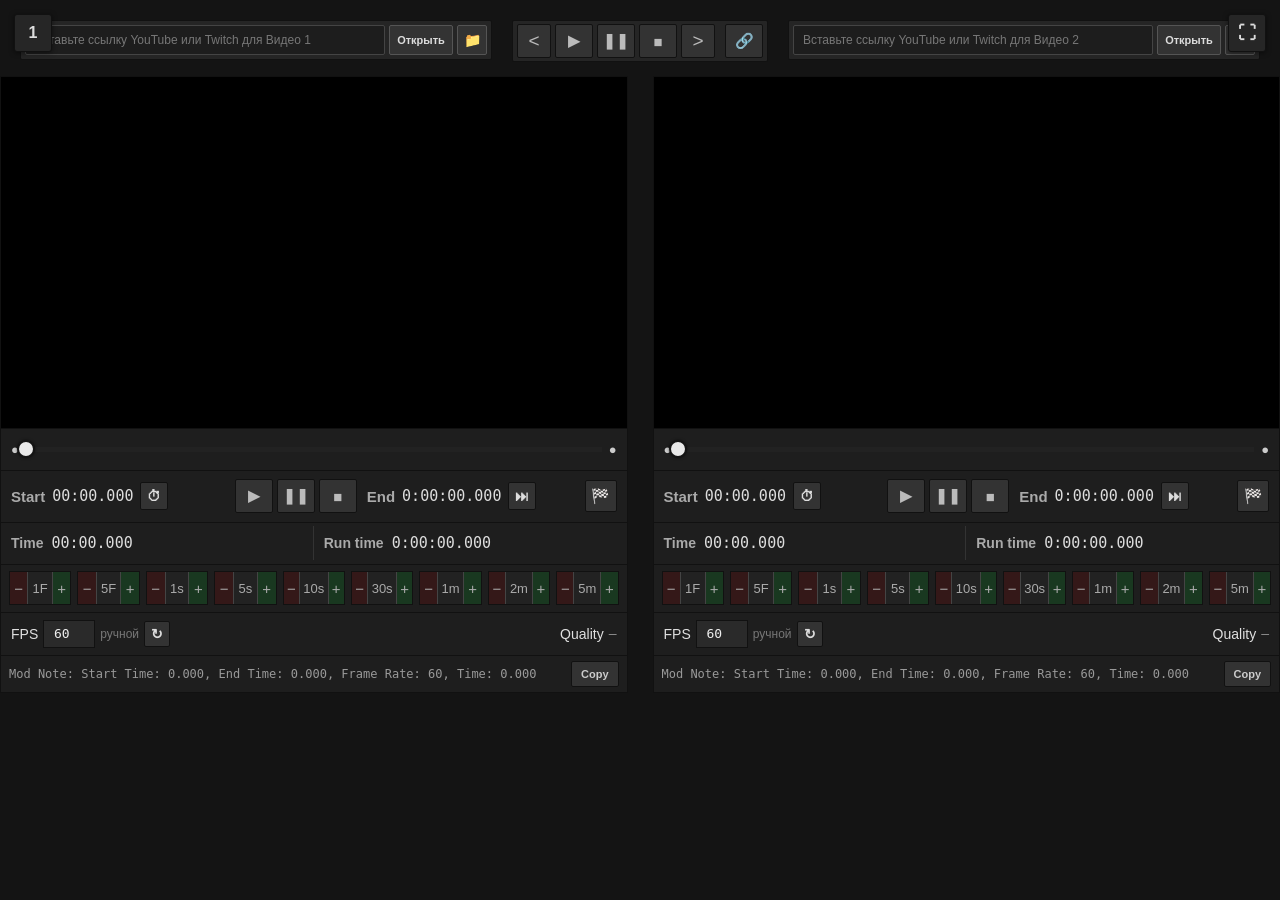
<file: index.html>
<!DOCTYPE html>
<html lang="ru">

<head>

    <meta charset="UTF-8">

    <meta
        name="viewport"
        content="width=device-width, initial-scale=1.0"
    >

    <meta
        name="referrer"
        content="no-referrer-when-downgrade"
    >

    <title>YouTube / Twitch Sync Compare</title>

    <link
        rel="stylesheet"
        href="style.css"
    >

</head>


<body>


    <!-- =====================================================
         КНОПКА ПОЛНОЭКРАННОГО РЕЖИМА ДВУХ ЗАБЕГОВ
         ===================================================== -->

    <button
        id="btn-theater-mode"
        class="btn-theater-toggle"
        onclick="toggleTheaterMode()"
        title="Полноэкранный просмотр двух забегов"
    >
        ⛶
    </button>


    <!-- =====================================================
         КНОПКА ПЕРЕКЛЮЧЕНИЯ ВИДА (ОДНО / ДВА ВИДЕО)
         ===================================================== -->

    <button
        id="btn-view-toggle"
        class="btn-view-toggle"
        onclick="toggleSingleView()"
        title="Показать только Видео 1"
    >
        1
    </button>


    <!-- =====================================================
         ПЛАВАЮЩАЯ ПАНЕЛЬ ПОЛНОЭКРАННОГО РЕЖИМА
         -----------------------------------------------------
         Видна только когда включён theater-mode.
         Таймеры дублируют current-time-1 / current-time-2,
         кнопки — те же самые общие play/pause/stop/±10с.
         ===================================================== -->

    <div
        id="theater-controls"
        class="theater-controls"
    >

        <div class="theater-timer">
            <span id="theater-time-1">
                0:00:00.000
            </span>
        </div>


        <div class="theater-buttons">

            <button
                class="btn-control btn-skip"
                onclick="syncSeekBySeconds(-10)"
                title="Назад на 10 секунд"
            >
                &lt;
            </button>

            <button
                class="btn-control btn-play"
                onclick="syncPlay()"
                title="Синхронный старт"
            >
                ▶
            </button>

            <button
                class="btn-control btn-pause"
                onclick="syncPause()"
                title="Пауза"
            >
                ❚❚
            </button>

            <button
                class="btn-control btn-stop"
                onclick="syncStop()"
                title="В начало"
            >
                ■
            </button>

            <button
                class="btn-control btn-skip"
                onclick="syncSeekBySeconds(10)"
                title="Вперёд на 10 секунд"
            >
                &gt;
            </button>

        </div>


        <div class="theater-timer">
            <span id="theater-time-2">
                0:00:00.000
            </span>
        </div>

    </div>


    <!-- =====================================================
         ОСНОВНОЙ КОНТЕЙНЕР
         ===================================================== -->

    <div class="compare-layout">


        <!-- =================================================
             ВЕРХНЯЯ ПАНЕЛЬ
             ================================================= -->

        <div class="sources-row">


            <!-- ================= VIDEO 1 ================= -->

            <div class="video-source">

                <textarea
                    id="code1"
                    placeholder="Вставьте ссылку YouTube или Twitch для Видео 1"
                ></textarea>


                <button
                    class="btn-open-video"
                    onclick="loadEmbedVideo(1)"
                    title="Открыть видео"
                >
                    Открыть
                </button>


                <button
                    class="btn-local-video"
                    onclick="document.getElementById('local-file-1').click()"
                    title="Выбрать локальное видео"
                >
                    📁
                </button>


                <input
                    type="file"
                    id="local-file-1"
                    accept="video/*"
                    style="display: none;"
                    onchange="handleLocalFile(1, this)"
                >

            </div>


            <!-- ================= ОБЩЕЕ УПРАВЛЕНИЕ ================= -->

            <div class="global-player-controls">

                <button
                    class="btn-control btn-skip"
                    onclick="syncSeekBySeconds(-10)"
                    title="Назад на 10 секунд"
                >
                    &lt;
                </button>


                <button
                    class="btn-control btn-play"
                    onclick="syncPlay()"
                    title="Синхронный старт"
                >
                    ▶
                </button>


                <button
                    class="btn-control btn-pause"
                    onclick="syncPause()"
                    title="Пауза"
                >
                    ❚❚
                </button>


                <button
                    class="btn-control btn-stop"
                    onclick="syncStop()"
                    title="В начало"
                >
                    ■
                </button>


                <button
                    class="btn-control btn-skip"
                    onclick="syncSeekBySeconds(10)"
                    title="Вперёд на 10 секунд"
                >
                    &gt;
                </button>


                <button
                    id="btn-share-link"
                    class="btn-control btn-share"
                    onclick="copyShareLink()"
                    title="Скопировать ссылку с текущими видео, стартом и финишем"
                >
                    🔗
                </button>

            </div>


            <!-- ================= VIDEO 2 ================= -->

            <div class="video-source">

                <textarea
                    id="code2"
                    placeholder="Вставьте ссылку YouTube или Twitch для Видео 2"
                ></textarea>


                <button
                    class="btn-open-video"
                    onclick="loadEmbedVideo(2)"
                    title="Открыть видео"
                >
                    Открыть
                </button>


                <button
                    class="btn-local-video"
                    onclick="document.getElementById('local-file-2').click()"
                    title="Выбрать локальное видео"
                >
                    📁
                </button>


                <input
                    type="file"
                    id="local-file-2"
                    accept="video/*"
                    style="display: none;"
                    onchange="handleLocalFile(2, this)"
                >

            </div>

        </div>


        <!-- =================================================
             ДВА ВИДЕО
             ================================================= -->

        <div
            id="video-grid"
            class="video-container layout-side"
        >


            <!-- =================================================
                 VIDEO 1
                 ================================================= -->

            <div class="player-column player-column-1">


                <!-- ================= VIDEO ================= -->

                <div class="player-wrapper">

                    <div
                        id="player1"
                        class="player-box"
                    ></div>

                </div>


                <!-- ================= ПОЛОСА ================= -->

                <div class="video-seek-area">

                    <div class="seek-boundary seek-start">
                        <span>●</span>
                    </div>

                    <div class="seek-bar">
                        <div class="seek-progress"></div>
                    </div>

                    <div class="seek-boundary seek-end">
                        <span>●</span>
                    </div>

                </div>


                <!-- ================= ОСНОВНАЯ ПАНЕЛЬ ================= -->

                <div class="video-action-row">


                    <!-- НАЧАЛО -->

                    <div class="start-time-display">

                        <span class="time-label">
                            Start
                        </span>

                        <span
                            id="start-time-display-1"
                            class="time-value"
                        >
                            0:00:00.000
                        </span>


                        <button
                            class="btn-set-start-time"
                            onclick="setStartTimeFromTimer(1)"
                            title="Установить начальное время из таймера"
                        >
                            ⏱
                        </button>

                    </div>


                    <!-- ЛОКАЛЬНОЕ УПРАВЛЕНИЕ -->

                    <div class="local-player-controls">

                        <button
                            class="btn-control btn-play"
                            onclick="playVideo1()"
                            title="Воспроизвести видео 1"
                        >
                            ▶
                        </button>


                        <button
                            class="btn-control btn-pause"
                            onclick="pauseVideo1()"
                            title="Пауза видео 1"
                        >
                            ❚❚
                        </button>


                        <button
                            class="btn-control btn-stop"
                            onclick="stopVideo1()"
                            title="Остановить видео 1"
                        >
                            ■
                        </button>

                    </div>


                    <!-- КОНЕЦ -->

                    <div class="end-time-display">

                        <span class="time-label">
                            End
                        </span>

                        <span
                            id="end-time-display-1"
                            class="time-value"
                        >
                            0:00:00.000
                        </span>

                        <button
                            class="btn-jump-to-end"
                            onclick="jumpToFinish(1)"
                            title="Перейти к концу забега"
                        >
                            ⏭
                        </button>

                    </div>


                    <!-- КОНЕЦ ЗАБЕГА -->

                    <button
                        class="btn-finish-run icon-only"
                        onclick="finishVideo1()"
                        title="Завершить забег"
                    >
                        🏁
                    </button>

                </div>


                <!-- ================= ТЕКУЩЕЕ ВРЕМЯ ================= -->

                <div class="time-info-panel">

                    <div class="current-time">

                        <strong>
                            Time
                        </strong>

                        <span id="current-time-1">
                            0:00:00.000
                        </span>

                    </div>


                    <div class="time-difference">

                        <strong>
                            Run time
                        </strong>

                        <span id="time-difference-1">
                            0:00:00.000
                        </span>

                    </div>

                </div>


                <!-- ================= РЕЗУЛЬТАТ ================= -->

                <div
                    id="result-display-1"
                    class="run-result"
                >
                    --:--.---
                </div>


                <!-- ================= ПОКАДРОВАЯ ПЕРЕМОТКА ================= -->

                <div class="video-seek-controls">


                    <div class="seek-group">

                        <button
                            class="btn-rew"
                            onclick="rewindVideo1Frames(1)"
                            title="Назад на 1 кадр"
                        >
                            −
                        </button>

                        <span class="seek-value">
                            1F
                        </span>

                        <button
                            class="btn-fwd"
                            onclick="forwardVideo1Frames(1)"
                            title="Вперёд на 1 кадр"
                        >
                            +
                        </button>

                    </div>


                    <div class="seek-group">

                        <button
                            class="btn-rew"
                            onclick="rewindVideo1Frames(5)"
                            title="Назад на 5 кадров"
                        >
                            −
                        </button>

                        <span class="seek-value">
                            5F
                        </span>

                        <button
                            class="btn-fwd"
                            onclick="forwardVideo1Frames(5)"
                            title="Вперёд на 5 кадров"
                        >
                            +
                        </button>

                    </div>


                    <div class="seek-group">

                        <button
                            class="btn-rew"
                            onclick="rewindVideo1Seconds(1)"
                            title="Назад на 1 секунду"
                        >
                            −
                        </button>

                        <span class="seek-value">
                            1s
                        </span>

                        <button
                            class="btn-fwd"
                            onclick="forwardVideo1Seconds(1)"
                            title="Вперёд на 1 секунду"
                        >
                            +
                        </button>

                    </div>


                    <div class="seek-group">

                        <button
                            class="btn-rew"
                            onclick="rewindVideo1Seconds(5)"
                            title="Назад на 5 секунд"
                        >
                            −
                        </button>

                        <span class="seek-value">
                            5s
                        </span>

                        <button
                            class="btn-fwd"
                            onclick="forwardVideo1Seconds(5)"
                            title="Вперёд на 5 секунд"
                        >
                            +
                        </button>

                    </div>


                    <div class="seek-group">

                        <button
                            class="btn-rew"
                            onclick="rewindVideo1Seconds(10)"
                            title="Назад на 10 секунд"
                        >
                            −
                        </button>

                        <span class="seek-value">
                            10s
                        </span>

                        <button
                            class="btn-fwd"
                            onclick="forwardVideo1Seconds(10)"
                            title="Вперёд на 10 секунд"
                        >
                            +
                        </button>

                    </div>


                    <div class="seek-group">

                        <button
                            class="btn-rew"
                            onclick="rewindVideo1Seconds(30)"
                            title="Назад на 30 секунд"
                        >
                            −
                        </button>

                        <span class="seek-value">
                            30s
                        </span>

                        <button
                            class="btn-fwd"
                            onclick="forwardVideo1Seconds(30)"
                            title="Вперёд на 30 секунд"
                        >
                            +
                        </button>

                    </div>


                    <div class="seek-group">

                        <button
                            class="btn-rew"
                            onclick="rewindVideo1Seconds(60)"
                            title="Назад на 1 минуту"
                        >
                            −
                        </button>

                        <span class="seek-value">
                            1m
                        </span>

                        <button
                            class="btn-fwd"
                            onclick="forwardVideo1Seconds(60)"
                            title="Вперёд на 1 минуту"
                        >
                            +
                        </button>

                    </div>


                    <div class="seek-group">

                        <button
                            class="btn-rew"
                            onclick="rewindVideo1Seconds(120)"
                            title="Назад на 2 минуты"
                        >
                            −
                        </button>

                        <span class="seek-value">
                            2m
                        </span>

                        <button
                            class="btn-fwd"
                            onclick="forwardVideo1Seconds(120)"
                            title="Вперёд на 2 минуты"
                        >
                            +
                        </button>

                    </div>


                    <div class="seek-group">

                        <button
                            class="btn-rew"
                            onclick="rewindVideo1Seconds(300)"
                            title="Назад на 5 минут"
                        >
                            −
                        </button>

                        <span class="seek-value">
                            5m
                        </span>

                        <button
                            class="btn-fwd"
                            onclick="forwardVideo1Seconds(300)"
                            title="Вперёд на 5 минут"
                        >
                            +
                        </button>

                    </div>

                </div>


                <!-- ================= ТЕХНИЧЕСКАЯ ИНФОРМАЦИЯ ================= -->

                <div class="video-info-panel">


                    <div class="fps-info">

                        <span>
                            FPS
                        </span>

                        <input
                            type="number"
                            id="fps1"
                            value="60"
                            min="1"
                            max="1000"
                            step="0.01"
                        >

                        <span
                            id="fps-status-1"
                            class="fps-status"
                        >
                            ручной
                        </span>

                        <button
                            class="btn-fps-refresh"
                            onclick="refreshFPS(1)"
                            title="Обновить FPS"
                        >
                            ↻
                        </button>

                    </div>


                    <div class="quality-info">

                        <span>
                            Quality
                        </span>

                        <span
                            id="quality-display-1"
                            class="quality-value"
                        >
                            —
                        </span>

                        <select
                            id="quality-select-1"
                            class="quality-select"
                            style="display: none;"
                            onchange="setTwitchQuality(1, this.value)"
                            title="Качество доступно для переключения только у Twitch"
                        ></select>

                    </div>

                </div>

                <!-- ================= MOD NOTE ================= -->

<div class="mod-note-panel">

    <span
        id="mod-note-1"
        class="mod-note-text"
    >
        Mod Note: Start Time: 0.000, End Time: 0.000, Frame Rate: 60, Time: 0.000
    </span>

    <button
        class="btn-copy-mod-note"
        onclick="copyModNote(1)"
        title="Копировать Mod Note"
    >
        Copy
    </button>

</div>


                <!-- ================= СЛУЖЕБНЫЕ НАСТРОЙКИ ================= -->

                <div class="video-settings-hidden">

                    <div class="time-input-block">

                        <span>Начать с:</span>

                        <input
                            type="number"
                            id="hour1"
                            value="0"
                            min="0"
                            max="999"
                        >

                        <span>ч</span>

                        <input
                            type="number"
                            id="min1"
                            value="0"
                            min="0"
                            max="59"
                        >

                        <span>мин</span>

                        <input
                            type="number"
                            id="sec1"
                            value="0"
                            min="0"
                            max="59"
                        >

                        <span>сек</span>

                        <input
                            type="number"
                            id="cs1"
                            value="0"
                            min="0"
                            max="999"
                            step="1"
                        >

                        <span>мс</span>

                        <button
                            class="btn-reset-start-time"
                            onclick="resetStartTime(1)"
                            title="Сбросить начальное время"
                        >
                            ↺
                        </button>

                    </div>

                </div>


            </div>


            <!-- =================================================
                 VIDEO 2
                 ================================================= -->

            <div class="player-column player-column-2">


                <!-- ================= VIDEO ================= -->

                <div class="player-wrapper">

                    <div
                        id="player2"
                        class="player-box"
                    ></div>

                </div>


                <!-- ================= ПОЛОСА ================= -->

                <div class="video-seek-area">

                    <div class="seek-boundary seek-start">
                        <span>●</span>
                    </div>

                    <div class="seek-bar">
                        <div class="seek-progress"></div>
                    </div>

                    <div class="seek-boundary seek-end">
                        <span>●</span>
                    </div>

                </div>


                <!-- ================= ОСНОВНАЯ ПАНЕЛЬ ================= -->

                <div class="video-action-row">


                    <!-- НАЧАЛО -->

                    <div class="start-time-display">

                        <span class="time-label">
                            Start
                        </span>

                        <span
                            id="start-time-display-2"
                            class="time-value"
                        >
                            0:00:00.000
                        </span>

                        <button
                            class="btn-set-start-time"
                            onclick="setStartTimeFromTimer(2)"
                            title="Установить начальное время из таймера"
                        >
                            ⏱
                        </button>

                    </div>


                    <!-- ЛОКАЛЬНОЕ УПРАВЛЕНИЕ -->

                    <div class="local-player-controls">

                        <button
                            class="btn-control btn-play"
                            onclick="playVideo2()"
                            title="Воспроизвести видео 2"
                        >
                            ▶
                        </button>


                        <button
                            class="btn-control btn-pause"
                            onclick="pauseVideo2()"
                            title="Пауза видео 2"
                        >
                            ❚❚
                        </button>


                        <button
                            class="btn-control btn-stop"
                            onclick="stopVideo2()"
                            title="Остановить видео 2"
                        >
                            ■
                        </button>

                    </div>


                    <!-- КОНЕЦ -->

                    <div class="end-time-display">

                        <span class="time-label">
                            End
                        </span>

                        <span
                            id="end-time-display-2"
                            class="time-value"
                        >
                            0:00:00.000
                        </span>

                        <button
                            class="btn-jump-to-end"
                            onclick="jumpToFinish(2)"
                            title="Перейти к концу забега"
                        >
                            ⏭
                        </button>

                    </div>


                    <!-- КОНЕЦ ЗАБЕГА -->

                    <button
                        class="btn-finish-run icon-only"
                        onclick="finishVideo2()"
                        title="Завершить забег"
                    >
                        🏁
                    </button>

                </div>


                <!-- ================= ТЕКУЩЕЕ ВРЕМЯ ================= -->

                <div class="time-info-panel">

                    <div class="current-time">

                        <strong>
                            Time
                        </strong>

                        <span id="current-time-2">
                            0:00:00.000
                        </span>

                    </div>


                    <div class="time-difference">

                        <strong>
                            Run time
                        </strong>

                        <span id="time-difference-2">
                            0:00:00.000
                        </span>

                    </div>

                </div>


                <!-- ================= РЕЗУЛЬТАТ ================= -->

                <div
                    id="result-display-2"
                    class="run-result"
                >
                    --:--.---
                </div>


                <!-- ================= ПОКАДРОВАЯ ПЕРЕМОТКА ================= -->

                <div class="video-seek-controls">


                    <div class="seek-group">

                        <button
                            class="btn-rew"
                            onclick="rewindVideo2Frames(1)"
                            title="Назад на 1 кадр"
                        >
                            −
                        </button>

                        <span class="seek-value">
                            1F
                        </span>

                        <button
                            class="btn-fwd"
                            onclick="forwardVideo2Frames(1)"
                            title="Вперёд на 1 кадр"
                        >
                            +
                        </button>

                    </div>


                    <div class="seek-group">

                        <button
                            class="btn-rew"
                            onclick="rewindVideo2Frames(5)"
                            title="Назад на 5 кадров"
                        >
                            −
                        </button>

                        <span class="seek-value">
                            5F
                        </span>

                        <button
                            class="btn-fwd"
                            onclick="forwardVideo2Frames(5)"
                            title="Вперёд на 5 кадров"
                        >
                            +
                        </button>

                    </div>


                    <div class="seek-group">

                        <button
                            class="btn-rew"
                            onclick="rewindVideo2Seconds(1)"
                            title="Назад на 1 секунду"
                        >
                            −
                        </button>

                        <span class="seek-value">
                            1s
                        </span>

                        <button
                            class="btn-fwd"
                            onclick="forwardVideo2Seconds(1)"
                            title="Вперёд на 1 секунду"
                        >
                            +
                        </button>

                    </div>


                    <div class="seek-group">

                        <button
                            class="btn-rew"
                            onclick="rewindVideo2Seconds(5)"
                            title="Назад на 5 секунд"
                        >
                            −
                        </button>

                        <span class="seek-value">
                            5s
                        </span>

                        <button
                            class="btn-fwd"
                            onclick="forwardVideo2Seconds(5)"
                            title="Вперёд на 5 секунд"
                        >
                            +
                        </button>

                    </div>


                    <div class="seek-group">

                        <button
                            class="btn-rew"
                            onclick="rewindVideo2Seconds(10)"
                            title="Назад на 10 секунд"
                        >
                            −
                        </button>

                        <span class="seek-value">
                            10s
                        </span>

                        <button
                            class="btn-fwd"
                            onclick="forwardVideo2Seconds(10)"
                            title="Вперёд на 10 секунд"
                        >
                            +
                        </button>

                    </div>


                    <div class="seek-group">

                        <button
                            class="btn-rew"
                            onclick="rewindVideo2Seconds(30)"
                            title="Назад на 30 секунд"
                        >
                            −
                        </button>

                        <span class="seek-value">
                            30s
                        </span>

                        <button
                            class="btn-fwd"
                            onclick="forwardVideo2Seconds(30)"
                            title="Вперёд на 30 секунд"
                        >
                            +
                        </button>

                    </div>


                    <div class="seek-group">

                        <button
                            class="btn-rew"
                            onclick="rewindVideo2Seconds(60)"
                            title="Назад на 1 минуту"
                        >
                            −
                        </button>

                        <span class="seek-value">
                            1m
                        </span>

                        <button
                            class="btn-fwd"
                            onclick="forwardVideo2Seconds(60)"
                            title="Вперёд на 1 минуту"
                        >
                            +
                        </button>

                    </div>


                    <div class="seek-group">

                        <button
                            class="btn-rew"
                            onclick="rewindVideo2Seconds(120)"
                            title="Назад на 2 минуты"
                        >
                            −
                        </button>

                        <span class="seek-value">
                            2m
                        </span>

                        <button
                            class="btn-fwd"
                            onclick="forwardVideo2Seconds(120)"
                            title="Вперёд на 2 минуты"
                        >
                            +
                        </button>

                    </div>


                    <div class="seek-group">

                        <button
                            class="btn-rew"
                            onclick="rewindVideo2Seconds(300)"
                            title="Назад на 5 минут"
                        >
                            −
                        </button>

                        <span class="seek-value">
                            5m
                        </span>

                        <button
                            class="btn-fwd"
                            onclick="forwardVideo2Seconds(300)"
                            title="Вперёд на 5 минут"
                        >
                            +
                        </button>

                    </div>

                </div>


                <!-- ================= ТЕХНИЧЕСКАЯ ИНФОРМАЦИЯ ================= -->

                <div class="video-info-panel">


                    <div class="fps-info">

                        <span>
                            FPS
                        </span>

                        <input
                            type="number"
                            id="fps2"
                            value="60"
                            min="1"
                            max="1000"
                            step="0.01"
                        >

                        <span
                            id="fps-status-2"
                            class="fps-status"
                        >
                            ручной
                        </span>

                        <button
                            class="btn-fps-refresh"
                            onclick="refreshFPS(2)"
                            title="Обновить FPS"
                        >
                            ↻
                        </button>

                    </div>


                    <div class="quality-info">

                        <span>
                            Quality
                        </span>

                        <span
                            id="quality-display-2"
                            class="quality-value"
                        >
                            —
                        </span>

                        <select
                            id="quality-select-2"
                            class="quality-select"
                            style="display: none;"
                            onchange="setTwitchQuality(2, this.value)"
                            title="Качество доступно для переключения только у Twitch"
                        ></select>

                    </div>

                </div>

                <!-- ================= MOD NOTE ================= -->

<div class="mod-note-panel">

    <span
        id="mod-note-2"
        class="mod-note-text"
    >
        Mod Note: Start Time: 0.000, End Time: 0.000, Frame Rate: 60, Time: 0.000
    </span>

    <button
        class="btn-copy-mod-note"
        onclick="copyModNote(2)"
        title="Копировать Mod Note"
    >
        Copy
    </button>

</div>

                <!-- ================= СЛУЖЕБНЫЕ НАСТРОЙКИ ================= -->

                <div class="video-settings-hidden">

                    <div class="time-input-block">

                        <span>Начать с:</span>

                        <input
                            type="number"
                            id="hour2"
                            value="0"
                            min="0"
                            max="999"
                        >

                        <span>ч</span>

                        <input
                            type="number"
                            id="min2"
                            value="0"
                            min="0"
                            max="59"
                        >

                        <span>мин</span>

                        <input
                            type="number"
                            id="sec2"
                            value="0"
                            min="0"
                            max="59"
                        >

                        <span>сек</span>

                        <input
                            type="number"
                            id="cs2"
                            value="0"
                            min="0"
                            max="999"
                            step="1"
                        >

                        <span>мс</span>

                        <button
                            class="btn-reset-start-time"
                            onclick="resetStartTime(2)"
                            title="Сбросить начальное время"
                        >
                            ↺
                        </button>

                    </div>

                </div>


            </div>


        </div>

    </div>


    <!-- =====================================================
         TWITCH PLAYER API
         ===================================================== -->

    <script
        src="https://player.twitch.tv/js/embed/v1.js"
    ></script>


    <!-- =====================================================
         ОСНОВНОЙ JAVASCRIPT
         ===================================================== -->

    <script src="script.js"></script>


</body>

</html>
</file>
<file: style.css>
/* ==========================================================
   ОСНОВА
   ========================================================== */

* {
    box-sizing: border-box;
}

html,
body {
    margin: 0;
    padding: 0;
}

body {
    font-family: Arial, Helvetica, sans-serif;

    background: #141414;
    color: #e0e0e0;

    padding: 20px 20px 40px;

    overflow-x: auto;
}


/* ==========================================================
   ОСНОВНОЙ КОНТЕЙНЕР
   ========================================================== */

.compare-layout {
    width: 100%;
    max-width: 1680px;

    margin: 0 auto;
}


/* ==========================================================
   ВЕРХНЯЯ ПАНЕЛЬ
   ========================================================== */

.sources-row {
    position: relative;

    display: grid;

    grid-template-columns: 1fr auto 1fr;

    align-items: start;

    gap: 20px;

    width: 100%;

    margin-bottom: 14px;
}


/* ==========================================================
   ИСТОЧНИК ВИДЕО
   ========================================================== */

.video-source {
    display: flex;

    align-items: center;

    gap: 4px;

    width: 100%;
    height: 40px;

    padding: 4px;

    background: #252525;

    border: 1px solid #111111;
    border-radius: 2px;
}


/* ==========================================================
   ССЫЛКА
   ========================================================== */

.video-source textarea {
    flex: 1 1 auto;

    width: 100%;
    min-width: 0;

    height: 30px;

    padding: 7px 9px;

    resize: none;

    outline: none;

    background: #1d1d1d;

    color: #dddddd;

    border: 1px solid #444444;
    border-radius: 2px;

    font-family: Arial, Helvetica, sans-serif;
    font-size: 12px;

    line-height: 14px;
}

.video-source textarea::placeholder {
    color: #777777;
}

.video-source textarea:focus {
    border-color: #666666;
}


/* ==========================================================
   ОТКРЫТЬ
   ========================================================== */

.btn-open-video {
    flex: 0 0 64px;

    width: 64px;
    height: 30px;

    padding: 0;

    background: #333333;
    color: #dddddd;

    border: 1px solid #555555;
    border-radius: 2px;

    font-size: 11px;
    font-weight: bold;

    cursor: pointer;
}

.btn-open-video:hover {
    background: #444444;
    color: #ffffff;
}


/* ==========================================================
   ЛОКАЛЬНОЕ ВИДЕО
   ========================================================== */

.btn-local-video {
    flex: 0 0 30px;

    width: 30px;
    height: 30px;

    padding: 0;

    background: #333333;
    color: #dddddd;

    border: 1px solid #555555;
    border-radius: 2px;

    font-size: 14px;

    cursor: pointer;
}

.btn-local-video:hover {
    background: #444444;
}


/* ==========================================================
   ОБЩЕЕ УПРАВЛЕНИЕ
   ========================================================== */

.global-player-controls {
    display: flex;

    align-items: center;
    justify-content: center;

    gap: 4px;

    min-height: 40px;

    padding: 3px 4px;

    background: #252525;

    border: 1px solid #111111;
    border-radius: 2px;
}


/* ==========================================================
   ОБЩИЕ КНОПКИ
   ========================================================== */

button {
    font-family: Arial, Helvetica, sans-serif;

    cursor: pointer;

    font-weight: bold;
}

button:active {
    transform: scale(0.97);
}


/* ==========================================================
   КНОПКИ PLAY / PAUSE / STOP
   ========================================================== */

.btn-control {
    width: 38px;
    height: 34px;

    padding: 0;

    display: flex;

    align-items: center;
    justify-content: center;

    background: #333333;

    color: #bbbbbb;

    border: 1px solid #111111;
    border-radius: 2px;

    font-size: 15px;
    font-weight: bold;
}

.btn-control:hover {
    background: #444444;
    color: #ffffff;
}


.btn-skip {
    width: 34px;
    height: 34px;

    font-size: 19px;
    font-weight: normal;
}

.btn-skip:hover {
    background: #444444;
    color: #ffffff;
}


/* PLAY */

.btn-play:hover {
    background: #263c2a;
    color: #7ee68d;
}


/* PAUSE */

.btn-pause:hover {
    background: #44351f;
    color: #ffc46b;
}


/* STOP */

.btn-stop:hover {
    background: #432525;
    color: #ff7777;
}


/* SHARE */

.btn-share {
    margin-left: 6px;

    border-left: 1px solid #111111;
}

.btn-share:hover {
    background: #1f3a44;
    color: #7ed6ff;
}


/* ==========================================================
   КОНТЕЙНЕР ДВУХ ВИДЕО
   ========================================================== */

.video-container {
    display: flex;

    flex-direction: row;

    align-items: flex-start;

    gap: 25px;

    width: 100vw;
    margin-left: calc(50% - 50vw);
}


/* ==========================================================
   КОЛОНКА ВИДЕО
   ========================================================== */

.player-column {
    flex: 1 1 0;

    width: calc((100% - 25px) / 2);
    min-width: 0;

    display: flex;

    flex-direction: column;

    align-items: stretch;

    background: #1e1e1e;
}


/* ==========================================================
   ВИДЕОПЛЕЕР
   ========================================================== */

.player-wrapper {
    width: 100%;

    margin: 0;
    padding: 0;
}


.player-box {
    position: relative;

    width: 100%;

    aspect-ratio: 16 / 9;

    min-width: 0;
    min-height: 0;

    background: #000000;

    border: 1px solid #111111;
    border-radius: 0;

    overflow: hidden;

    display: block !important;

    visibility: visible !important;
    opacity: 1 !important;
}


/* ==========================================================
   IFRAME
   ========================================================== */

iframe {
    width: 100% !important;
    height: 100% !important;

    min-width: 0 !important;
    min-height: 0 !important;

    display: block !important;

    border: none;

    visibility: visible !important;
    opacity: 1 !important;
}


/* ==========================================================
   TWITCH
   ========================================================== */

.player-box > div[id^="twitch-player-"] {
    width: 100% !important;
    height: 100% !important;

    min-width: 0 !important;
    min-height: 0 !important;

    display: block !important;

    visibility: visible !important;
    opacity: 1 !important;
}


/* ==========================================================
   ПОЛОСА ПЕРЕМОТКИ
   ----------------------------------------------------------
   Пока только визуальный макет.
   Функциональность добавим позже.
   ========================================================== */

.video-seek-area {
    display: flex;

    align-items: center;

    width: 100%;
    height: 42px;

    padding: 0 10px;

    background: #1e1e1e;

    border-left: 1px solid #111111;
    border-right: 1px solid #111111;
    border-bottom: 1px solid #111111;

    gap: 7px;
}


/* ==========================================================
   КРАЯ ПОЛОСЫ
   ========================================================== */

.seek-boundary {
    flex: 0 0 auto;

    display: flex;

    align-items: center;
    justify-content: center;

    color: #cccccc;

    font-size: 13px;

    line-height: 1;
}


/* ==========================================================
   САМА ПОЛОСА
   ========================================================== */

.seek-bar {
    position: relative;

    flex: 1 1 auto;

    height: 5px;

    background: #222222;

    border-radius: 0;

    /* overflow остаётся видимым, чтобы кружок-ползунок
       на конце прогресса не обрезался краями полосы */
    overflow: visible;
}


/* ==========================================================
   ПРОГРЕСС
   ========================================================== */

.seek-progress {
    position: relative;

    width: 0%;
    height: 100%;

    background: #555555;
}


/* ==========================================================
   ПОЛЗУНОК НА КОНЦЕ ПРОГРЕССА
   ----------------------------------------------------------
   Круглый и заметно крупнее самой полосы (5px),
   чтобы текущая позиция читалась с первого взгляда.
   ========================================================== */

.seek-progress::after {
    content: "";

    position: absolute;

    top: 50%;
    right: 0;

    width: 14px;
    height: 14px;

    background: #e8e8e8;

    border: 2px solid #141414;
    border-radius: 50%;

    transform: translate(50%, -50%);

    box-shadow: 0 0 3px rgba(0, 0, 0, 0.6);

    pointer-events: none;
}


/* ==========================================================
   ОСНОВНАЯ СТРОКА:
   НАЧАЛО / PLAY / КОНЕЦ / КОНЕЦ ЗАБЕГА
   ========================================================== */

.video-action-row {
    display: grid;

    grid-template-columns: minmax(0, 1fr) auto minmax(0, 1fr) auto;

    align-items: center;

    gap: 10px;

    width: 100%;

    min-height: 52px;

    padding: 7px 10px;

    border-left: 1px solid #111111;
    border-right: 1px solid #111111;
    border-bottom: 1px solid #111111;

    background: #1e1e1e;
}


/* ==========================================================
   НАЧАЛО
   ========================================================== */

.start-time-display {
    display: flex;

    align-items: center;

    justify-content: flex-start;

    gap: 7px;

    min-width: 0;

    white-space: nowrap;
}


/* ==========================================================
   КОНЕЦ
   ========================================================== */

.end-time-display {
    display: flex;

    align-items: center;

    justify-content: flex-start;

    gap: 7px;

    min-width: 0;

    white-space: nowrap;
}


/* ==========================================================
   ПОДПИСИ
   ========================================================== */

.time-label {
    font-size: 15px;

    color: #aaaaaa;

    font-weight: bold;
}


/* ==========================================================
   ЗНАЧЕНИЯ ВРЕМЕНИ
   ========================================================== */

.time-value {
    font-family: monospace;

    font-size: 15px;

    color: #dddddd;

    white-space: nowrap;
}


/* ==========================================================
   КНОПКА УСТАНОВКИ НАЧАЛА
   ========================================================== */

.btn-set-start-time {
    width: 28px;
    height: 28px;

    padding: 0;

    display: inline-flex;

    align-items: center;
    justify-content: center;

    flex: 0 0 28px;

    background: #333333;

    color: #dddddd;

    border: 1px solid #111111;
    border-radius: 2px;

    font-size: 14px;

    cursor: pointer;
}

.btn-set-start-time:hover {
    background: #444444;

    color: #ffffff;
}


/* ==========================================================
   КНОПКА ПЕРЕХОДА К КОНЦУ
   ========================================================== */

.btn-jump-to-end {
    width: 28px;
    height: 28px;

    padding: 0;

    display: inline-flex;

    align-items: center;
    justify-content: center;

    flex: 0 0 28px;

    background: #333333;

    color: #dddddd;

    border: 1px solid #111111;
    border-radius: 2px;

    font-size: 14px;

    cursor: pointer;
}

.btn-jump-to-end:hover {
    background: #444444;

    color: #ffffff;
}


/* ==========================================================
   ЛОКАЛЬНЫЕ КНОПКИ
   ========================================================== */

.local-player-controls {
    display: flex;

    align-items: center;
    justify-content: center;

    gap: 4px;
}


/* ==========================================================
   КОНЕЦ ЗАБЕГА
   ========================================================== */

.btn-finish-run {
    width: auto;

    min-width: 120px;

    height: 32px;

    padding: 0 10px;

    display: flex;

    align-items: center;
    justify-content: center;

    white-space: nowrap;

    background: #333333;

    color: #dddddd;

    border: 1px solid #111111;
    border-radius: 2px;

    font-family: Arial, Helvetica, sans-serif;

    font-size: 11px;
    font-weight: bold;

    cursor: pointer;
}

.btn-finish-run:hover {
    background: #4a2222;

    color: #ff7777;
}


/* ==========================================================
   КОНЕЦ ЗАБЕГА — ТОЛЬКО ЗНАЧОК
   ----------------------------------------------------------
   Компактная квадратная кнопка без текста,
   придвинута ближе к таймеру "End".
   ========================================================== */

.btn-finish-run.icon-only {
    min-width: 0;

    width: 32px;
    height: 32px;

    padding: 0;

    font-size: 15px;

    /* сокращаем визуальный разрыв с блоком End,
       не трогая общий gap строки */
    margin-left: -6px;
}


/* ==========================================================
   ТЕКУЩЕЕ ВРЕМЯ / РАЗНИЦА
   ========================================================== */

.time-info-panel {
    display: grid;

    grid-template-columns: 1fr 1fr;

    align-items: center;

    width: 100%;

    min-height: 42px;

    border-left: 1px solid #111111;
    border-right: 1px solid #111111;
    border-bottom: 1px solid #111111;

    background: #1e1e1e;
}


/* ==========================================================
   ТЕКУЩЕЕ ВРЕМЯ
   ========================================================== */

.current-time {
    display: flex;

    align-items: center;

    gap: 8px;

    min-width: 0;

    padding: 8px 10px;

    border-right: 1px solid #333333;

    white-space: nowrap;
}


/* ==========================================================
   РАЗНИЦА
   ========================================================== */

.time-difference {
    display: flex;

    align-items: center;

    gap: 8px;

    min-width: 0;

    padding: 8px 10px;

    white-space: nowrap;
}


/* ==========================================================
   ТЕКСТ ИНФОРМАЦИИ
   ========================================================== */

.time-info-panel strong {
    color: #aaaaaa;

    font-size: 14px;

    font-weight: bold;
}


/* ==========================================================
   ЗНАЧЕНИЯ
   ========================================================== */

.current-time span,
.time-difference span {
    font-family: monospace;

    color: #dddddd;

    font-size: 15px;
}


/* ==========================================================
   РЕЗУЛЬТАТ ЗАБЕГА
   ========================================================== */

.run-result {
    display: none;
}


/* ==========================================================
   ПЕРЕМОТКА
   ========================================================== */

.video-seek-controls {
    display: flex;

    align-items: center;

    justify-content: stretch;

    gap: 6px;

    width: 100%;

    min-height: 48px;

    padding: 5px 8px;

    overflow: hidden;

    border-left: 1px solid #111111;
    border-right: 1px solid #111111;
    border-bottom: 1px solid #111111;

    background: #1e1e1e;
}


/* ==========================================================
   ГРУППА − ЗНАЧЕНИЕ +
   ----------------------------------------------------------
   Растягиваются на всю ширину строки и делят
   доступное пространство поровну между собой.
   ========================================================== */

.seek-group {
    display: flex;

    align-items: center;

    flex: 1 1 0;

    min-width: 0;

    height: 34px;

    overflow: hidden;

    background: #222222;

    border: 1px solid #111111;
}


/* ==========================================================
   ЗНАЧЕНИЕ
   ========================================================== */

.seek-value {
    flex: 1 1 auto;

    min-width: 0;

    height: 32px;

    display: flex;

    align-items: center;
    justify-content: center;

    color: #aaaaaa;

    background: #222222;

    border-left: 1px solid #444444;
    border-right: 1px solid #444444;

    font-family: Arial, Helvetica, sans-serif;

    font-size: 13px;

    user-select: none;
}


/* ==========================================================
   − / +
   ========================================================== */

.btn-rew,
.btn-fwd {
    flex: 1 1 auto;

    min-width: 0;

    height: 32px;

    padding: 0;

    display: flex;

    align-items: center;
    justify-content: center;

    border: none;

    font-family: Arial, Helvetica, sans-serif;

    font-size: 15px;
    font-weight: normal;

    line-height: 1;

    cursor: pointer;
}


/* ==========================================================
   МИНУС
   ========================================================== */

.btn-rew {
    background: #341818;

    color: #aaaaaa;
}

.btn-rew:hover {
    background: #512020;

    color: #ffffff;
}


/* ==========================================================
   ПЛЮС
   ========================================================== */

.btn-fwd {
    background: #193820;

    color: #aaaaaa;
}

.btn-fwd:hover {
    background: #23552d;

    color: #ffffff;
}


/* ==========================================================
   ТЕХНИЧЕСКАЯ ИНФОРМАЦИЯ
   ========================================================== */

.video-info-panel {
    display: flex;

    align-items: center;
    justify-content: space-between;

    width: 100%;

    min-height: 42px;

    padding: 7px 10px;

    border: 1px solid #111111;
    border-top: none;

    background: #1e1e1e;

    font-size: 14px;
}

/* ==========================================================
   MOD NOTE
   ========================================================== */

.mod-note-panel {
    display: flex;

    align-items: center;

    width: 100%;
    min-width: 0;

    min-height: 36px;

    padding: 5px 8px;

    gap: 8px;

    border-left: 1px solid #111111;
    border-right: 1px solid #111111;
    border-bottom: 1px solid #111111;

    background: #1e1e1e;
}


/* ==========================================================
   ТЕКСТ MOD NOTE
   ========================================================== */

.mod-note-text {
    flex: 1 1 auto;

    min-width: 0;

    overflow: hidden;

    white-space: nowrap;

    text-overflow: ellipsis;

    font-family: monospace;

    font-size: 12px;

    color: #999999;

    user-select: text;
}


/* ==========================================================
   КНОПКА КОПИРОВАНИЯ MOD NOTE
   ========================================================== */

.btn-copy-mod-note {
    flex: 0 0 auto;

    height: 26px;

    padding: 0 9px;

    border: 1px solid #111111;
    border-radius: 2px;

    background: #333333;
    color: #cccccc;

    font-family: Arial, Helvetica, sans-serif;

    font-size: 11px;

    cursor: pointer;
}


.btn-copy-mod-note:hover {
    background: #444444;

    color: #ffffff;
}


.btn-copy-mod-note:active {
    background: #222222;
}

/* ==========================================================
   FPS
   ========================================================== */

.fps-info {
    display: flex;

    align-items: center;

    gap: 5px;

    white-space: nowrap;
}


/* ==========================================================
   FPS INPUT
   ========================================================== */

.fps-info input {
    width: 52px;
    height: 28px;

    padding: 2px 4px;

    text-align: center;

    background: #2a2a2a;

    color: #eeeeee;

    border: 1px solid #111111;
    border-radius: 0;

    font-family: monospace;

    font-size: 13px;
}


/* ==========================================================
   FPS STATUS
   ========================================================== */

.fps-status {
    color: #777777;

    font-size: 12px;
}


/* ==========================================================
   КНОПКА FPS
   ========================================================== */

.btn-fps-refresh {
    width: 26px;
    height: 26px;

    padding: 0;

    display: flex;

    align-items: center;
    justify-content: center;

    background: #333333;

    color: #dddddd;

    border: 1px solid #111111;
    border-radius: 2px;

    font-size: 14px;

    cursor: pointer;
}

.btn-fps-refresh:hover {
    background: #444444;

    color: #ffffff;
}


/* ==========================================================
   КАЧЕСТВО
   ========================================================== */

.quality-info {
    display: flex;

    align-items: center;

    gap: 5px;

    white-space: nowrap;
}


.quality-value {
    font-family: monospace;

    font-size: 13px;

    color: #999999;
}


/* ==========================================================
   ВЫБОР КАЧЕСТВА (TWITCH)
   ----------------------------------------------------------
   Появляется вместо quality-value, когда доступен
   реальный список качеств (сейчас — только у Twitch).
   ========================================================== */

.quality-select {
    height: 26px;

    padding: 2px 4px;

    background: #2a2a2a;

    color: #eeeeee;

    border: 1px solid #111111;
    border-radius: 0;

    font-family: Arial, Helvetica, sans-serif;

    font-size: 12px;

    cursor: pointer;
}


/* ==========================================================
   СЛУЖЕБНЫЕ НАСТРОЙКИ
   ----------------------------------------------------------
   Они остаются в DOM для JavaScript,
   но не отображаются пользователю.
   ========================================================== */

.video-settings-hidden {
    display: none !important;
}


/* ==========================================================
   СЛУЖЕБНЫЕ INPUT
   ========================================================== */

.time-input-block {
    display: flex;

    align-items: center;

    gap: 3px;
}

.time-input-block input {
    width: 50px;
    height: 26px;

    text-align: center;

    background: #ffffff;

    color: #111111;

    border: 1px solid #111111;
}


/* ==========================================================
   СБРОС НАЧАЛЬНОГО ВРЕМЕНИ
   ========================================================== */

.btn-reset-start-time {
    width: 26px;
    height: 26px;

    padding: 0;

    background: #333333;

    color: #dddddd;

    border: 1px solid #111111;
    border-radius: 2px;

    cursor: pointer;
}


/* ==========================================================
   СКРЫТЫЕ INPUT FILE
   ========================================================== */

input[type="file"] {
    display: none !important;
}


/* ==========================================================
   СТАРЫЕ / НЕИСПОЛЬЗУЕМЫЕ ЭЛЕМЕНТЫ
   ========================================================== */

.video-settings-row,
.layout-selector,
.btn-toggle-timers {
    display: none;
}


/* ==========================================================
   РЕЖИМ LARGE
   ========================================================== */

.layout-large {
    flex-direction: row;
}


/* ==========================================================
   КНОПКА ПОЛНОЭКРАННОГО РЕЖИМА
   ========================================================== */

.btn-theater-toggle {
    position: fixed;

    top: 14px;
    right: 14px;

    z-index: 2000;

    width: 38px;
    height: 38px;

    padding: 0;

    display: flex;

    align-items: center;
    justify-content: center;

    background: #262626;

    color: #dddddd;

    border: 1px solid #111111;
    border-radius: 3px;

    font-size: 18px;

    cursor: pointer;

    box-shadow: 0 1px 5px rgba(0, 0, 0, 0.5);
}

.btn-theater-toggle:hover {
    background: #3a3a3a;

    color: #ffffff;
}


/* ==========================================================
   КНОПКА ПЕРЕКЛЮЧЕНИЯ ВИДА (ОДНО / ДВА ВИДЕО)
   ========================================================== */

.btn-view-toggle {
    position: fixed;

    top: 14px;
    left: 14px;

    z-index: 2000;

    width: 38px;
    height: 38px;

    padding: 0;

    display: flex;

    align-items: center;
    justify-content: center;

    background: #262626;

    color: #dddddd;

    border: 1px solid #111111;
    border-radius: 3px;

    font-size: 16px;
    font-family: Arial, Helvetica, sans-serif;

    cursor: pointer;

    box-shadow: 0 1px 5px rgba(0, 0, 0, 0.5);
}

.btn-view-toggle:hover {
    background: #3a3a3a;

    color: #ffffff;
}


/* ==========================================================
   ПЛАВАЮЩАЯ ПАНЕЛЬ УПРАВЛЕНИЯ (THEATER MODE)
   ----------------------------------------------------------
   По умолчанию скрыта, появляется только вместе
   с классом body.theater-mode.
   ========================================================== */

.theater-controls {
    display: none;

    align-items: center;

    gap: 18px;

    position: fixed;

    left: 50%;
    bottom: 22px;

    transform: translateX(-50%);

    z-index: 1900;

    padding: 8px 18px;

    background: rgba(20, 20, 20, 0.88);

    border: 1px solid #111111;
    border-radius: 4px;

    box-shadow: 0 2px 10px rgba(0, 0, 0, 0.6);
}

.theater-timer {
    min-width: 120px;

    text-align: center;

    font-family: monospace;

    font-size: 18px;

    color: #eeeeee;

    white-space: nowrap;
}

.theater-buttons {
    display: flex;

    align-items: center;

    gap: 4px;
}


/* ==========================================================
   ВКЛЮЧЁННЫЙ ПОЛНОЭКРАННЫЙ РЕЖИМ
   ----------------------------------------------------------
   Оба плеера растягиваются на весь экран,
   вся остальная панель управления скрывается,
   остаются только таймеры и плавающая панель.
   ========================================================== */

body.theater-mode {
    overflow: hidden;
}

body.theater-mode .sources-row {
    display: none;
}

body.theater-mode .theater-controls {
    display: flex;
}

body.theater-mode #video-grid {
    position: fixed;

    top: 0;
    left: 0;

    width: 100vw;
    height: 100vh;

    margin: 0;

    display: flex;

    align-items: center;
    justify-content: center;

    /* Twitch-плееры не запускаются корректно, если между
       ними меньше 20px — оставляем реальный зазор. */
    gap: 20px;

    padding: 0 20px;

    background: #000000;

    z-index: 1000;
}

body.theater-mode .player-column {
    height: auto;

    background: #000000;
}

body.theater-mode .player-wrapper {
    height: auto;
}

body.theater-mode .player-box {
    aspect-ratio: 16 / 9;

    height: auto;

    max-height: calc(90vh - 100px);
}

body.theater-mode .video-seek-area,
body.theater-mode .video-action-row,
body.theater-mode .time-info-panel,
body.theater-mode .video-seek-controls,
body.theater-mode .video-info-panel,
body.theater-mode .mod-note-panel {
    display: none;
}


/* ==========================================================
   РЕЖИМ ОДНОГО ВИДЕО
   ----------------------------------------------------------
   Позволяет показать только один из двух плееров —
   удобно для подсчёта кадров/времени по одному забегу.
   Работает как в обычном режиме, так и в theater-mode.
   ========================================================== */

#video-grid.single-view .player-column {
    display: none;
}

#video-grid.single-view .player-column.active-single {
    display: flex;

    /* .player-column использует "flex: 1 1 0" — при
       flex-basis: 0 браузер игнорирует свойство width
       и растягивает единственную видимую колонку на всю
       ширину контейнера. Обнуляем flex-grow и возвращаем
       flex-basis: auto, чтобы явная ширина снова работала. */
    flex: 0 0 auto;

    width: calc((100% - 25px) / 2);

    margin: 0 auto;
}

/* В обычном режиме (не театр) одно видео сохраняет
   тот же размер, что и в виде с двумя видео — только
   центрируется по ширине, а не растягивается на весь экран. */

/* В театральном режиме одно видео по-прежнему растягивается
   на весь экран, без технической панели — как и раньше. */

body.theater-mode #video-grid.single-view .player-column.active-single {
    flex: 1 1 0;

    width: 100%;

    margin: 0;
}


/* ==========================================================
   МОБИЛЬНАЯ АДАПТАЦИЯ
   ========================================================== */

@media (max-width: 1100px) {

    body {
        padding-left: 10px;
        padding-right: 10px;
    }

    .sources-row {
        gap: 10px;
    }

    .video-container {
        gap: 25px;
    }

    .video-action-row {
        grid-template-columns: 1fr auto 1fr;

        gap: 6px;
    }

    .btn-finish-run {
        grid-column: 1 / -1;

        justify-self: center;
    }

    .btn-finish-run.icon-only {
        margin-left: 0;
    }

}


/* ==========================================================
   УЗКИЙ ЭКРАН
   ========================================================== */

@media (max-width: 800px) {

    .sources-row {
        grid-template-columns: 1fr;

        gap: 8px;
    }

    .global-player-controls {
        order: 2;
    }

    .video-source:first-child {
        order: 1;
    }

    .video-source:last-child {
        order: 3;
    }


    .video-container {
        flex-direction: column;

        gap: 25px;
    }

    .player-column {
        width: 100%;
    }


    .video-action-row {
        grid-template-columns: 1fr;

        justify-items: center;

        gap: 8px;

        padding: 10px;
    }


    .start-time-display,
    .end-time-display {
        justify-content: center;
    }


    .time-info-panel {
        grid-template-columns: 1fr;

        text-align: center;
    }


    .current-time {
        justify-content: center;

        border-right: none;

        border-bottom: 1px solid #cccccc;
    }


    .time-difference {
        justify-content: center;
    }


    .video-seek-controls {
        overflow-x: auto;

        justify-content: flex-start;
    }

    /* На узких экранах 9 групп не сжимаем в кашу —
       возвращаем им компактный фиксированный размер
       и позволяем строке скроллиться по горизонтали. */
    .seek-group {
        flex: 0 0 auto;
    }

    .seek-value {
        flex: 0 0 32px;

        width: 32px;
    }

    .btn-rew,
    .btn-fwd {
        flex: 0 0 25px;

        width: 25px;
    }


    .video-info-panel {
        gap: 10px;

        overflow-x: auto;
    }


    /* Полноэкранный режим на узких экранах:
       видео друг под другом, каждое по половине высоты,
       плавающая панель — компактнее. */

    body.theater-mode #video-grid {
        flex-direction: column;

        align-items: center;
        justify-content: center;

        gap: 20px;

        padding: 20px;
    }

    body.theater-mode .player-column {
        flex: 0 0 auto;

        width: 100%;

        height: auto;
    }

    body.theater-mode .player-box {
        width: 100%;

        max-height: none;
    }

    .theater-controls {
        gap: 10px;

        padding: 6px 10px;
    }

    .theater-timer {
        min-width: 0;

        font-size: 14px;
    }

}
</file>
